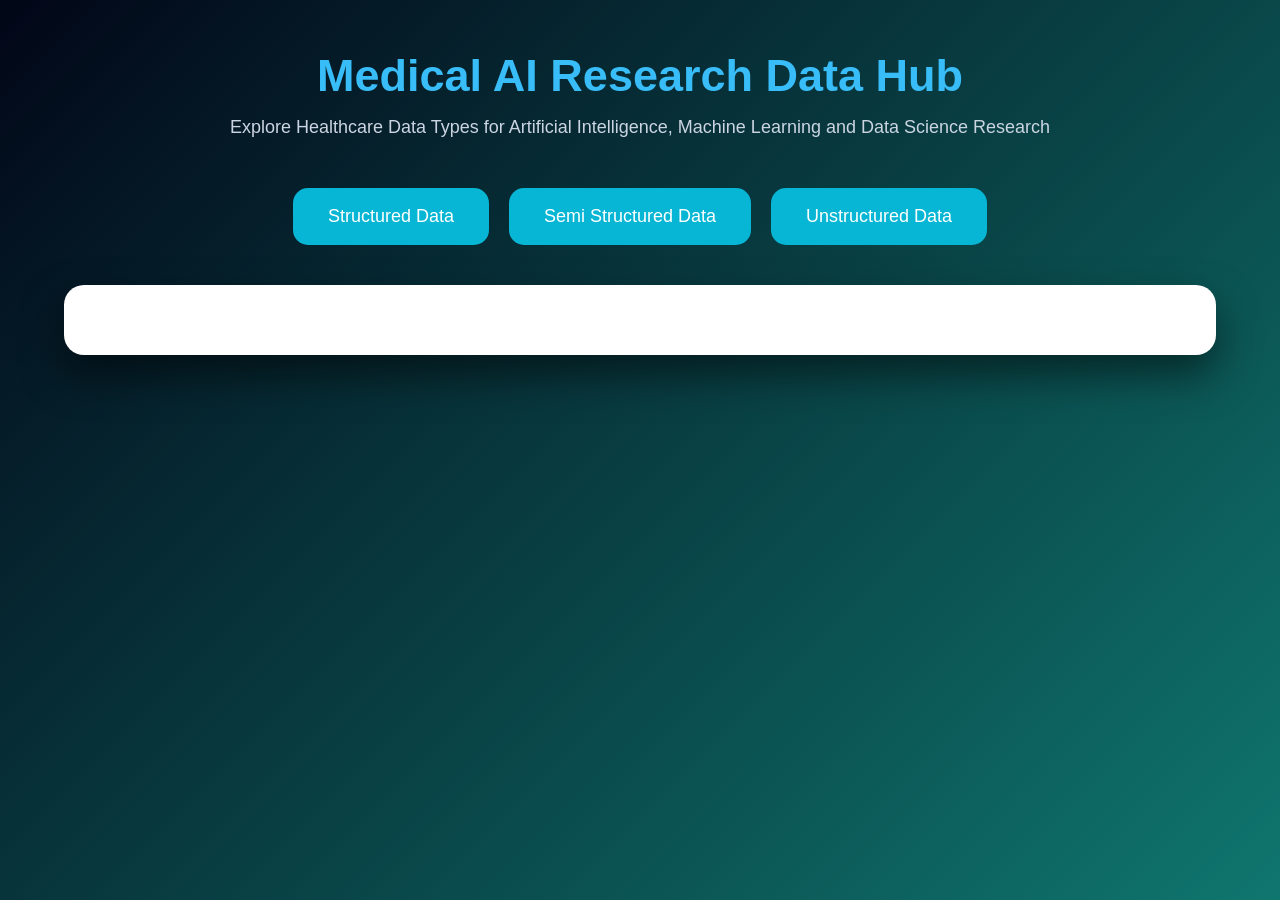
<file: index.html>
<!DOCTYPE html>
<html lang="en">
<head>
    <meta charset="UTF-8">
    <meta name="viewport" content="width=device-width, initial-scale=1.0">
    <title>Medical AI Data Research Hub</title>
    <link rel="stylesheet" href="colour.css">
</head>
<body>
    <header>
        <h1>Medical AI Research Data Hub</h1>
        <p>Explore Healthcare Data Types for Artificial Intelligence, Machine Learning and Data Science Research</p>
    </header>

    <div class="buttons">
        <button onclick="loadData('structured')">Structured Data</button>
        <button onclick="loadData('semi')">Semi Structured Data</button>
        <button onclick="loadData('unstructured')">Unstructured Data</button>
    </div>

    <!-- Container where dynamic data updates -->
    <div id="display"></div>

    <script src="dynamic.js"></script>
</body>
</html>
</file>
<file: colour.css>
/* Base Resets */
* {
    margin: 0;
    padding: 0;
    box-sizing: border-box;
    font-family: Arial, Helvetica, sans-serif;
}

body {
    background: linear-gradient(135deg, #020617, #0f766e);
    min-height: 100vh;
    color: white;
}

header {
    text-align: center;
    padding: 50px 20px;
}

header h1 {
    font-size: 45px;
    color: #38bdf8;
}

header p {
    margin-top: 15px;
    font-size: 18px;
    color: #cbd5e1;
}

/* Button Layout & Animation */
.buttons {
    display: flex;
    justify-content: center;
    gap: 20px;
    flex-wrap: wrap;
    margin-bottom: 20px;
}

button {
    padding: 18px 35px;
    border: none;
    border-radius: 15px;
    background: #06b6d4;
    color: white;
    font-size: 18px;
    cursor: pointer;
    transition: transform 0.3s, background 0.3s;
}

button:hover {
    transform: scale(1.05);
    background: #22c55e;
}

/* Display Box Settings */
#display {
    background: white;
    color: #0f172a;
    width: 90%;
    max-width: 1200px;
    margin: 40px auto;
    padding: 35px;
    border-radius: 20px;
    box-shadow: 0 20px 40px rgba(0,0,0,0.5);
    line-height: 1.7;
}

/* Internal Dynamic Content Typography */
#display h2 {
    color: #0284c7;
    font-size: 28px;
    margin-bottom: 15px;
    border-bottom: 2px solid #e2e8f0;
    padding-bottom: 10px;
}

#display p {
    font-size: 16px;
    margin-bottom: 20px;
}

#display h3 {
    color: #059669;
    font-size: 22px;
    margin-top: 25px;
    margin-bottom: 10px;
}

#display ul {
    margin-left: 25px;
    margin-bottom: 20px;
}

#display li {
    margin-bottom: 5px;
}

/* Table Optimization */
table {
    width: 100%;
    border-collapse: collapse;
    margin-top: 20px;
    margin-bottom: 25px;
}

td, th {
    border: 1px solid #cbd5e1;
    padding: 12px;
    text-align: left;
}

th {
    background: #0ea5e9;
    color: white;
    font-weight: bold;
}

tr:nth-child(even) {
    background-color: #f8fafc;
}
/* Pipeline Flowchart Display */
pre {
    background: #020617;
    color: #38bdf8;
    padding: 20px;
    border-radius: 10px;
    overflow-x: auto;
    font-family: monospace;
    font-size: 15px;
    margin-top: 15px;
}
</file>
